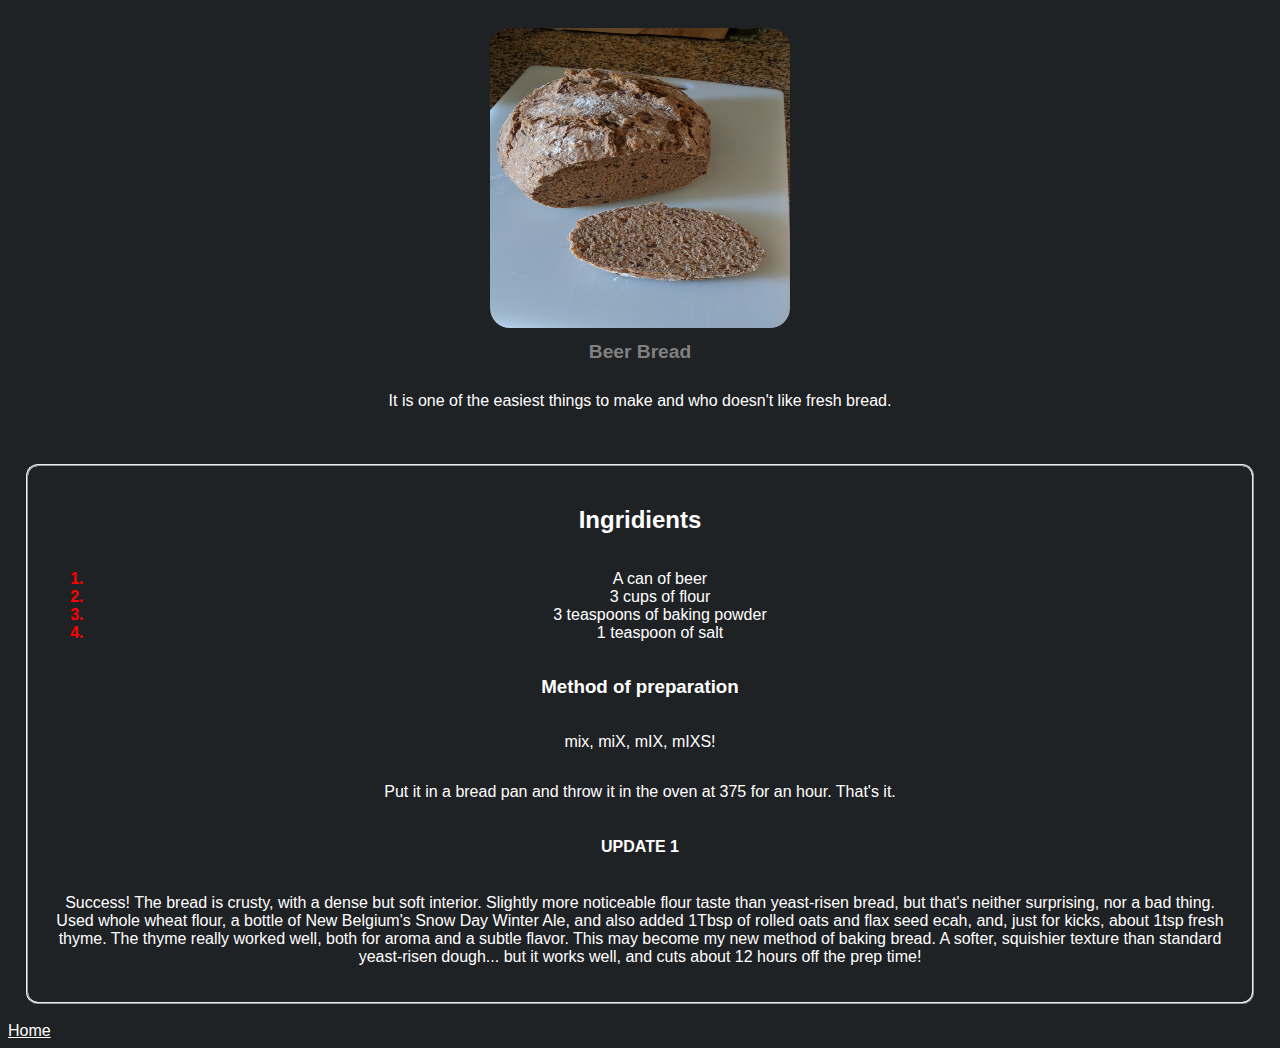
<file: beer-bread.html>
<!DOCTYPE html>
<html lang="en">
<head>
    <meta charset="UTF-8">
    <meta http-equiv="X-UA-Compatible" content="IE=edge">
    <meta name="viewport" content="width=device-width, initial-scale=1.0">
    <link rel="stylesheet" href="style.css">
    <title>Beer-bread</title>
</head>
<body>
    <div class="header">
        <img src="./pictures/beer-cake-done.jpeg" alt="image of beer bread">
        <h1>Beer Bread</h1>
        <p>It is one of the easiest things to make and who doesn't like fresh bread. </p>
    </div>
    <div class="items">
        <h2>Ingridients</h2>
        <ol>
            <li>A can of beer</li>
            <li>3 cups of flour</li>
            <li>3 teaspoons of baking powder</li>
            <li>1 teaspoon of salt</li>
        </ol>
        <h3>Method of preparation</h3>
        <p>mix, miX, mIX, mIXS!</p>
        <p> Put it in a bread pan and throw it in the oven at 375 for an hour. That's it.</p>
        <h4>UPDATE 1</h4>
        <p>Success! The bread is crusty, with a dense but soft interior. Slightly more noticeable flour taste than yeast-risen bread, but that's neither surprising, nor a bad thing.
            Used whole wheat flour, a bottle of New Belgium's Snow Day Winter Ale, and also added 1Tbsp of rolled oats and flax seed ecah, and, just for kicks, about 1tsp fresh thyme. The thyme really worked well, both for aroma and a subtle flavor.
            This may become my new method of baking bread. A softer, squishier texture than standard yeast-risen dough... but it works well, and cuts about 12 hours off the prep time!
        </p>
    </div>
    <a href="./index.html">Home</a>

</body>
</html>
</file>
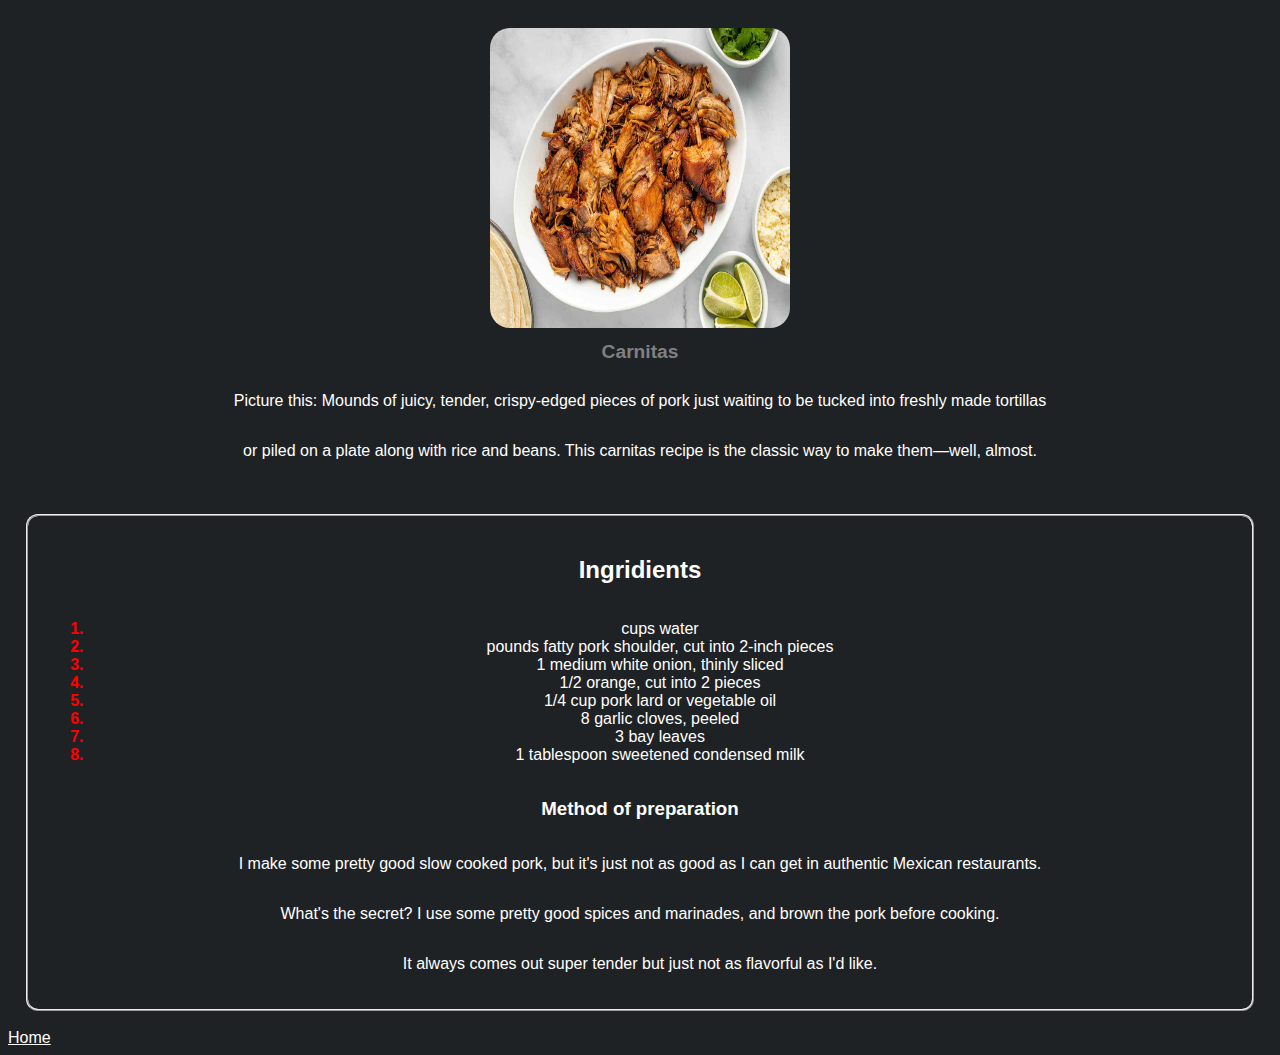
<file: canitas.html>
<!DOCTYPE html>
<html lang="en">
<head>
    <meta charset="UTF-8">
    <meta http-equiv="X-UA-Compatible" content="IE=edge">
    <meta name="viewport" content="width=device-width, initial-scale=1.0">
    <link rel="stylesheet" href="style.css">
    <title>Carnitas</title>
</head>
<body>
    <div class="header">
        <img src="./pictures/carnitas.jpeg" alt="picture of carnitas">
        <h1>Carnitas</h1>
        <p>Picture this: Mounds of juicy, tender, crispy-edged pieces of pork just waiting to be tucked into freshly made tortillas</p>
        <p> or piled on a plate along with rice and beans. This carnitas recipe is the classic way to make them—well, almost. </p>
    </div>
    <div class="items">
        <h2>Ingridients</h2>
        <ol>
            <li> cups water</li>
            <li> pounds fatty pork shoulder, cut into 2-inch pieces</li>
            <li>1 medium white onion, thinly sliced</li>
            <li>1/2 orange, cut into 2 pieces</li>
            <li>1/4 cup pork lard or vegetable oil</li>
            <li>8 garlic cloves, peeled</li>
            <li>3 bay leaves</li>
            <li>1 tablespoon sweetened condensed milk</li>
        </ol>
        <h3>Method of preparation</h3>
        <p>I make some pretty good slow cooked pork, but it's just not as good as I can get in authentic Mexican restaurants.</p>  
        <p>What's the secret? I use some pretty good spices and marinades, and brown the pork before cooking.</p>
        <p>It always comes out super tender but just not as flavorful as I'd like.</p>
    </div>
    <a href="./index.html">Home</a>
</body>
</html>
</file>
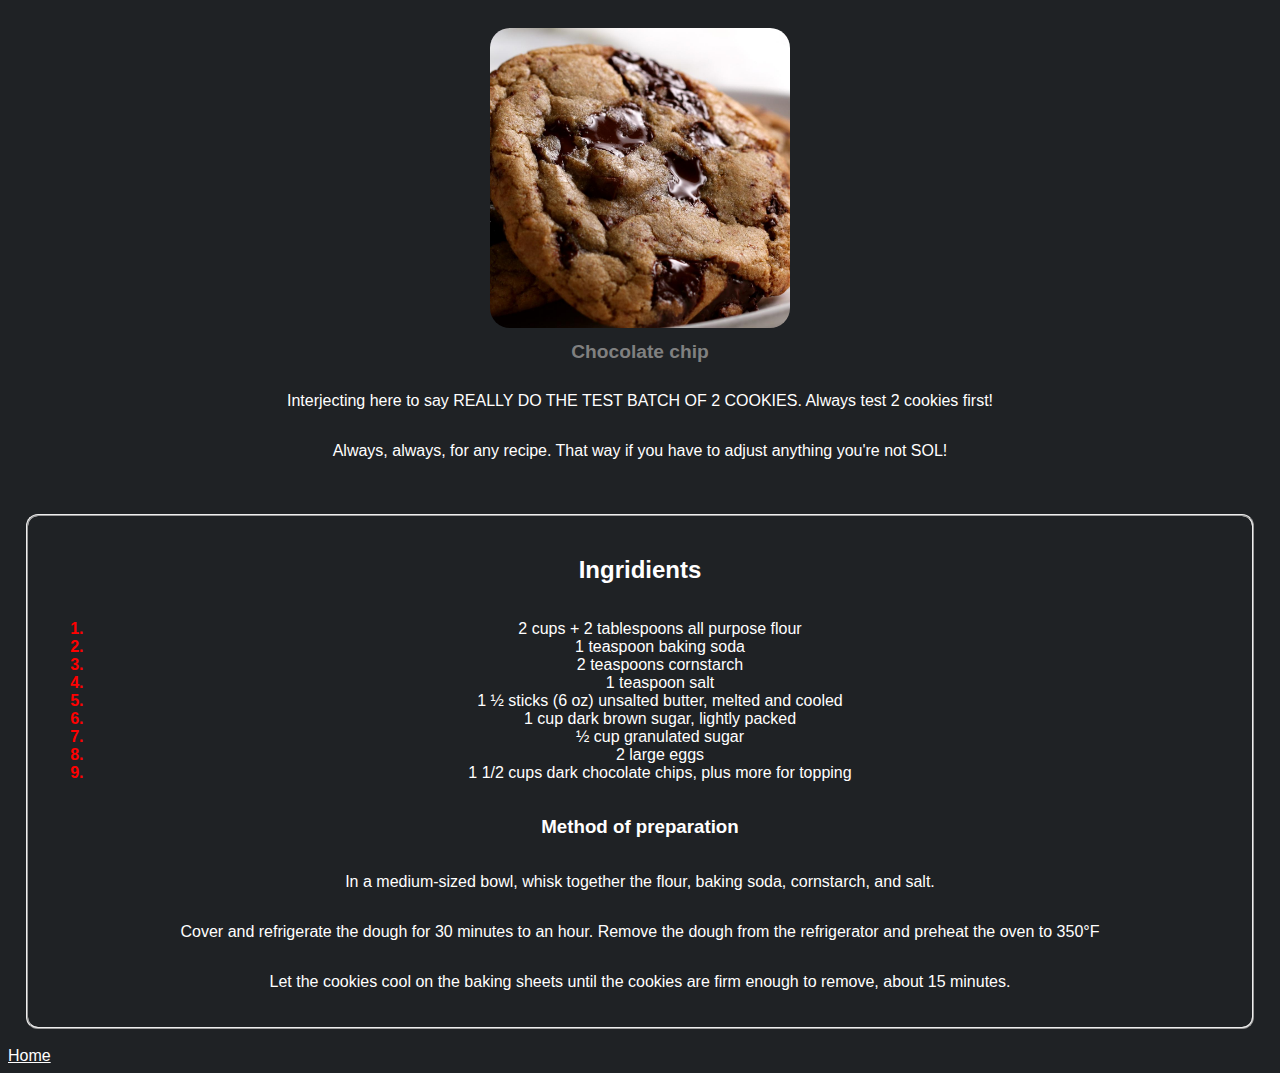
<file: chocolate-chip.html>
<!DOCTYPE html>
<html lang="en">
<head>
    <meta charset="UTF-8">
    <meta http-equiv="X-UA-Compatible" content="IE=edge">
    <meta name="viewport" content="width=device-width, initial-scale=1.0">
    <link rel="stylesheet" href="style.css">
    <title>Chocolate chip</title>
</head>
<body>
    <div class="header">
        <img src="./pictures/chocolate-chip-cookie.jpeg" alt="Picture of chocolate chip cookie">
        <h1>Chocolate chip</h1>
        <p>Interjecting here to say REALLY DO THE TEST BATCH OF 2 COOKIES. Always test 2 cookies first!</p>
        <p>Always, always, for any recipe. That way if you have to adjust anything you're not SOL!</p>
    </div>
    <div class="items">
        <h2>Ingridients</h2>
        <ol>
            <li> 2 cups + 2 tablespoons all purpose flour</li>
            <li> 1 teaspoon baking soda</li>
            <li>2 teaspoons cornstarch</li>
            <li>1 teaspoon salt</li>
            <li>1 ½ sticks (6 oz) unsalted butter, melted and cooled</li>
            <li>1 cup dark brown sugar, lightly packed</li>
            <li>½ cup granulated sugar</li>
            <li>2 large eggs</li>
            <li>1 1/2 cups dark chocolate chips, plus more for topping</li>
        </ol>
        <h3>Method of preparation</h3>
        <p>In a medium-sized bowl, whisk together the flour, baking soda, cornstarch, and salt.</p>  
        <p>Cover and refrigerate the dough for 30 minutes to an hour. Remove the dough from the refrigerator and preheat the oven to 350°F</p>
        <p>Let the cookies cool on the baking sheets until the cookies are firm enough to remove, about 15 minutes.</p>
    </div>
    <a href="./index.html">Home</a>
</body>
</html>
</file>
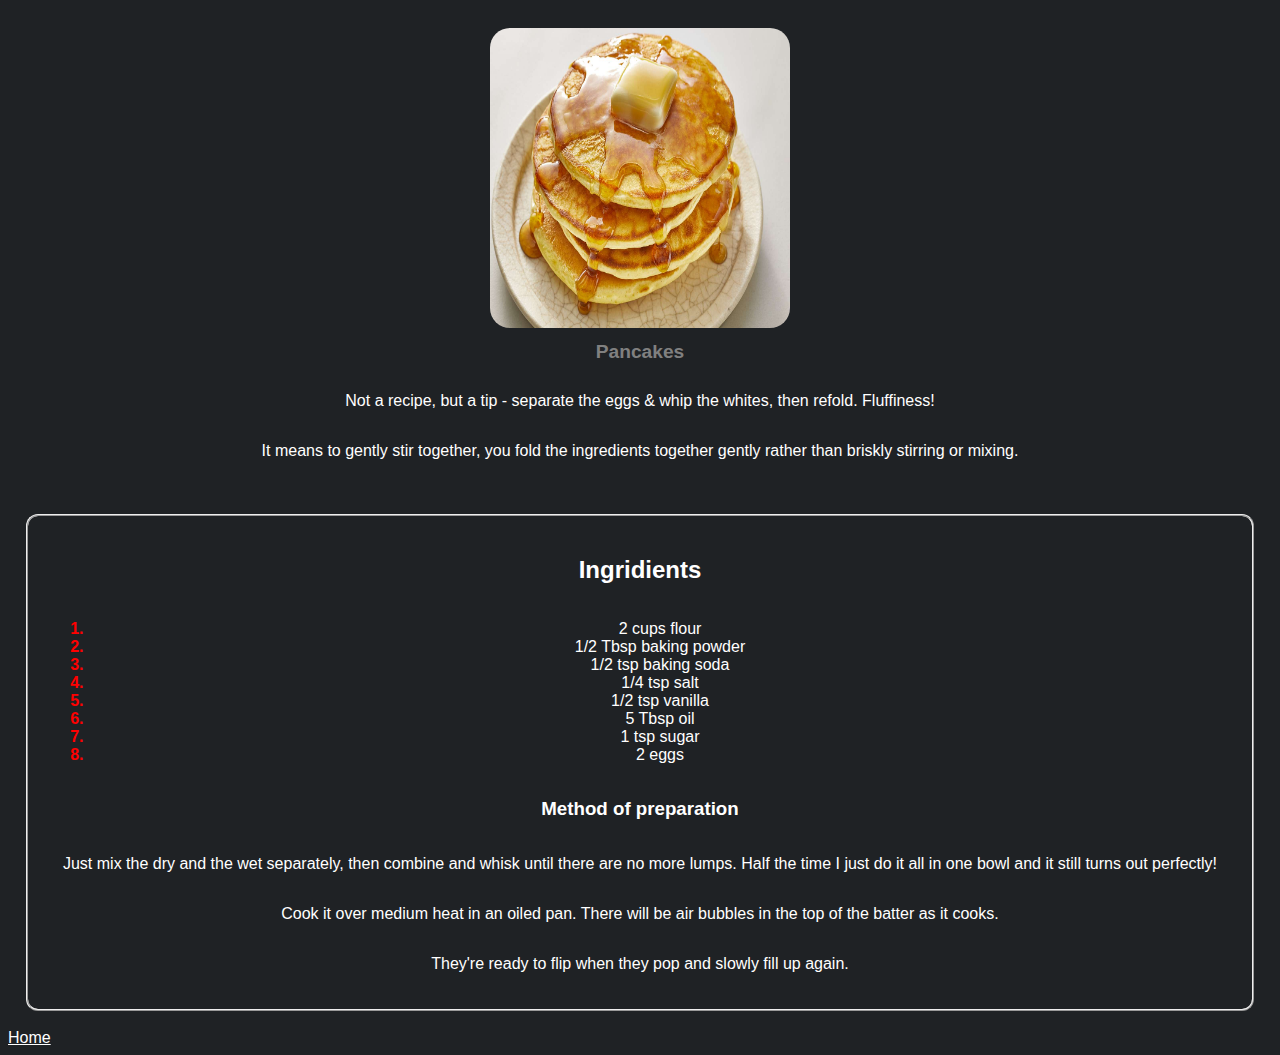
<file: pancakes.html>
<!DOCTYPE html>
<html lang="en">
<head>
    <meta charset="UTF-8">
    <meta http-equiv="X-UA-Compatible" content="IE=edge">
    <meta name="viewport" content="width=device-width, initial-scale=1.0">
    <link rel="stylesheet" href="style.css">
    <title>Pancakes</title>
</head>
<body>
    <div class="header">
        <img src="./pictures/pancakes.jpeg" alt="picture of pancakes">
        <h1>Pancakes</h1>
        <p>Not a recipe, but a tip - separate the eggs & whip the whites, then refold. Fluffiness!</p>
        <p>It means to gently stir together, you fold the ingredients together gently rather than briskly stirring or mixing.</p>
    </div>
    <div class="items">
        <h2>Ingridients</h2>
        <ol>
            <li> 2 cups flour</li>
            <li> 1/2 Tbsp baking powder</li>
            <li>1/2 tsp baking soda</li>
            <li>1/4 tsp salt</li>
            <li>1/2 tsp vanilla</li>
            <li>5 Tbsp oil</li>
            <li>1 tsp sugar</li>
            <li>2 eggs</li>
        </ol>
        <h3>Method of preparation</h3>
        <p>Just mix the dry and the wet separately, then combine and whisk until there are no more lumps. Half the time I just do it all in one bowl and it still turns out perfectly!</p>  
        <p>Cook it over medium heat in an oiled pan. There will be air bubbles in the top of the batter as it cooks.</p>
        <p>They're ready to flip when they pop and slowly fill up again.</p>
    </div>
    <a href="./index.html">Home</a>
</body>
</html>
</file>
<file: style.css>
* {
    color: white;
    background-color: #1f2225;
    font-family: 'Gill Sans', 'Gill Sans MT', Calibri, 'Trebuchet MS', sans-serif;
}
body {
    display: flex;
    flex-direction: column;

}
.header {
    display: flex;
    flex-direction: column;
    justify-content: center;
    align-items: center;
    margin: 20px;
}
.header img {
    width: 300px;
    height: 300px;
    border-radius: 20px;
}
.heading {
    font-size: large;
    display: flex;
    flex-direction: column;
    justify-content: center;
    align-items: center;
    gap: 8px;
}
.list {
    margin: 36px;
    padding: 24px;
    display: flex;
    flex-wrap: wrap;
    align-content: flex-start;
    justify-content: space-around;
    flex: 1;
}
.items {
    color: #514336;
    text-align: center;
    padding: 20px;
    border: 2px;
    margin: 18px;
    border-radius: 12px;
    border-style: ridge;
    display: flex;
    flex-direction: column;
    justify-content: space-between;
}
.footer {
    text-align: end;
}
.items a:hover img{
    transform: scale(1.1);
    box-shadow: 0 0 10px rgba(0, 0, 0, 0.5);
    border-radius: 20px;
}
ol li::marker {
    color: red;
    font-weight: bold;
    text-align: justify;
}  
img {
    height: 250px;
    width: 250px;
}
h1 {
    color: grey;
    font-size: larger;
    font-weight: 900;
}
</file>
